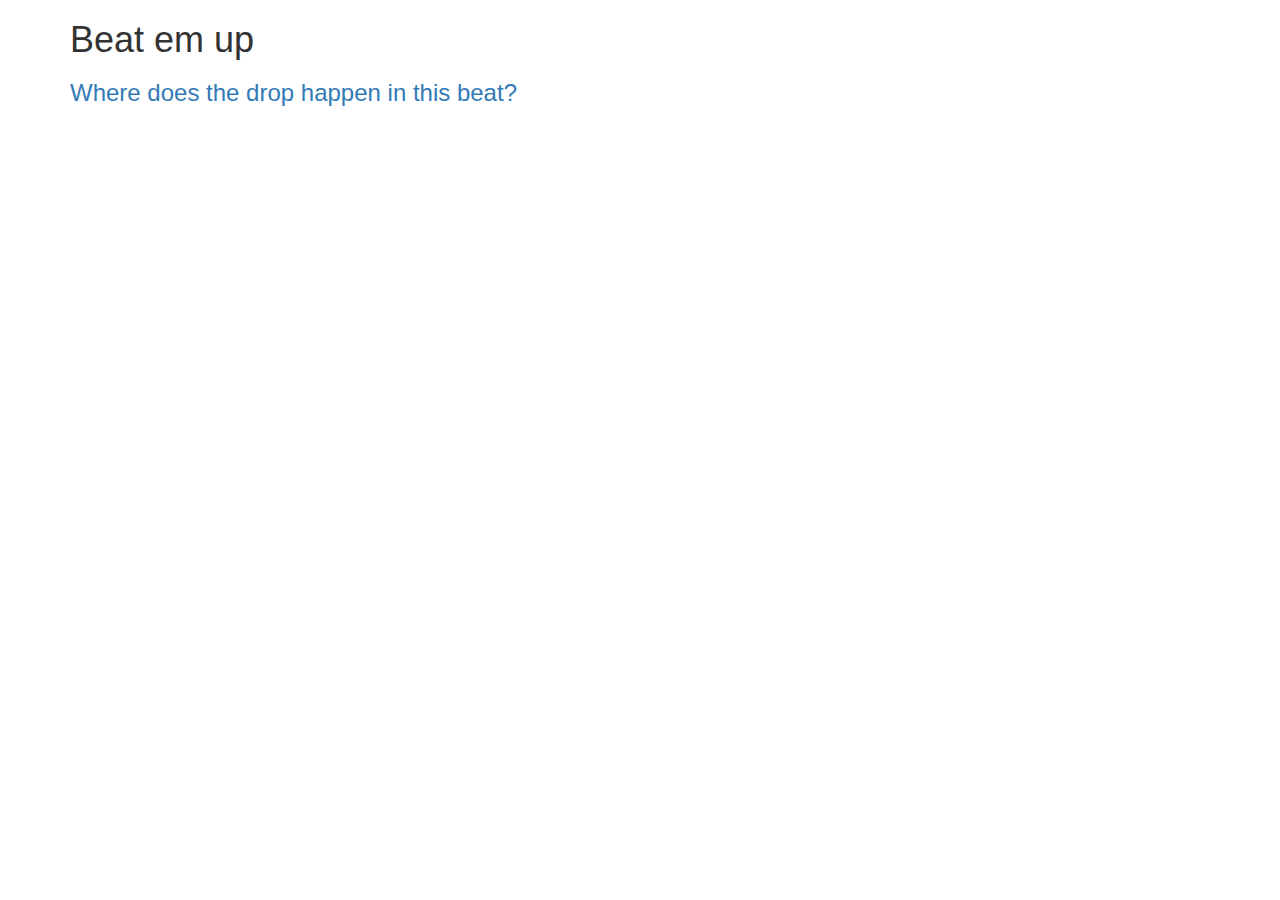
<file: index.html>
<!DOCTYPE html>
<html lang="en" ng-app="newspaperBeat">
  <head>
    <meta charset="UTF-8">
    <title>Do people still use the term 'beat'?!?</title>
    <script src="lib/angular.js"></script>
    <script src="lib/angular-ui-router.js"></script>
    <script src="app.js"></script>
    <script src="controllers/BeatsController.js"></script>
    <script src="controllers/ReportersController.js"></script>
    <script src="services/UtilitiesFactory.js"></script>
    <script src="services/BeatsFactory.js"></script>
    <link rel="stylesheet" href="https://maxcdn.bootstrapcdn.com/bootstrap/3.3.2/css/bootstrap.min.css">
    <link rel="stylesheet" href="css/styles.css">
  </head>

  <body>
    <div class="container">
      <div ui-view></div>
    </div>
  </body>
</html>
</file>
<file: css/styles.css>
.reporters {
  cursor: pointer;
  color: #0088cc;
}

.reporters:hover {
  text-decoration: underline;
}

.beats {
  cursor: pointer;
  color: #0088cc;
}

.beats:hover {
  text-decoration: underline;
}
</file>
